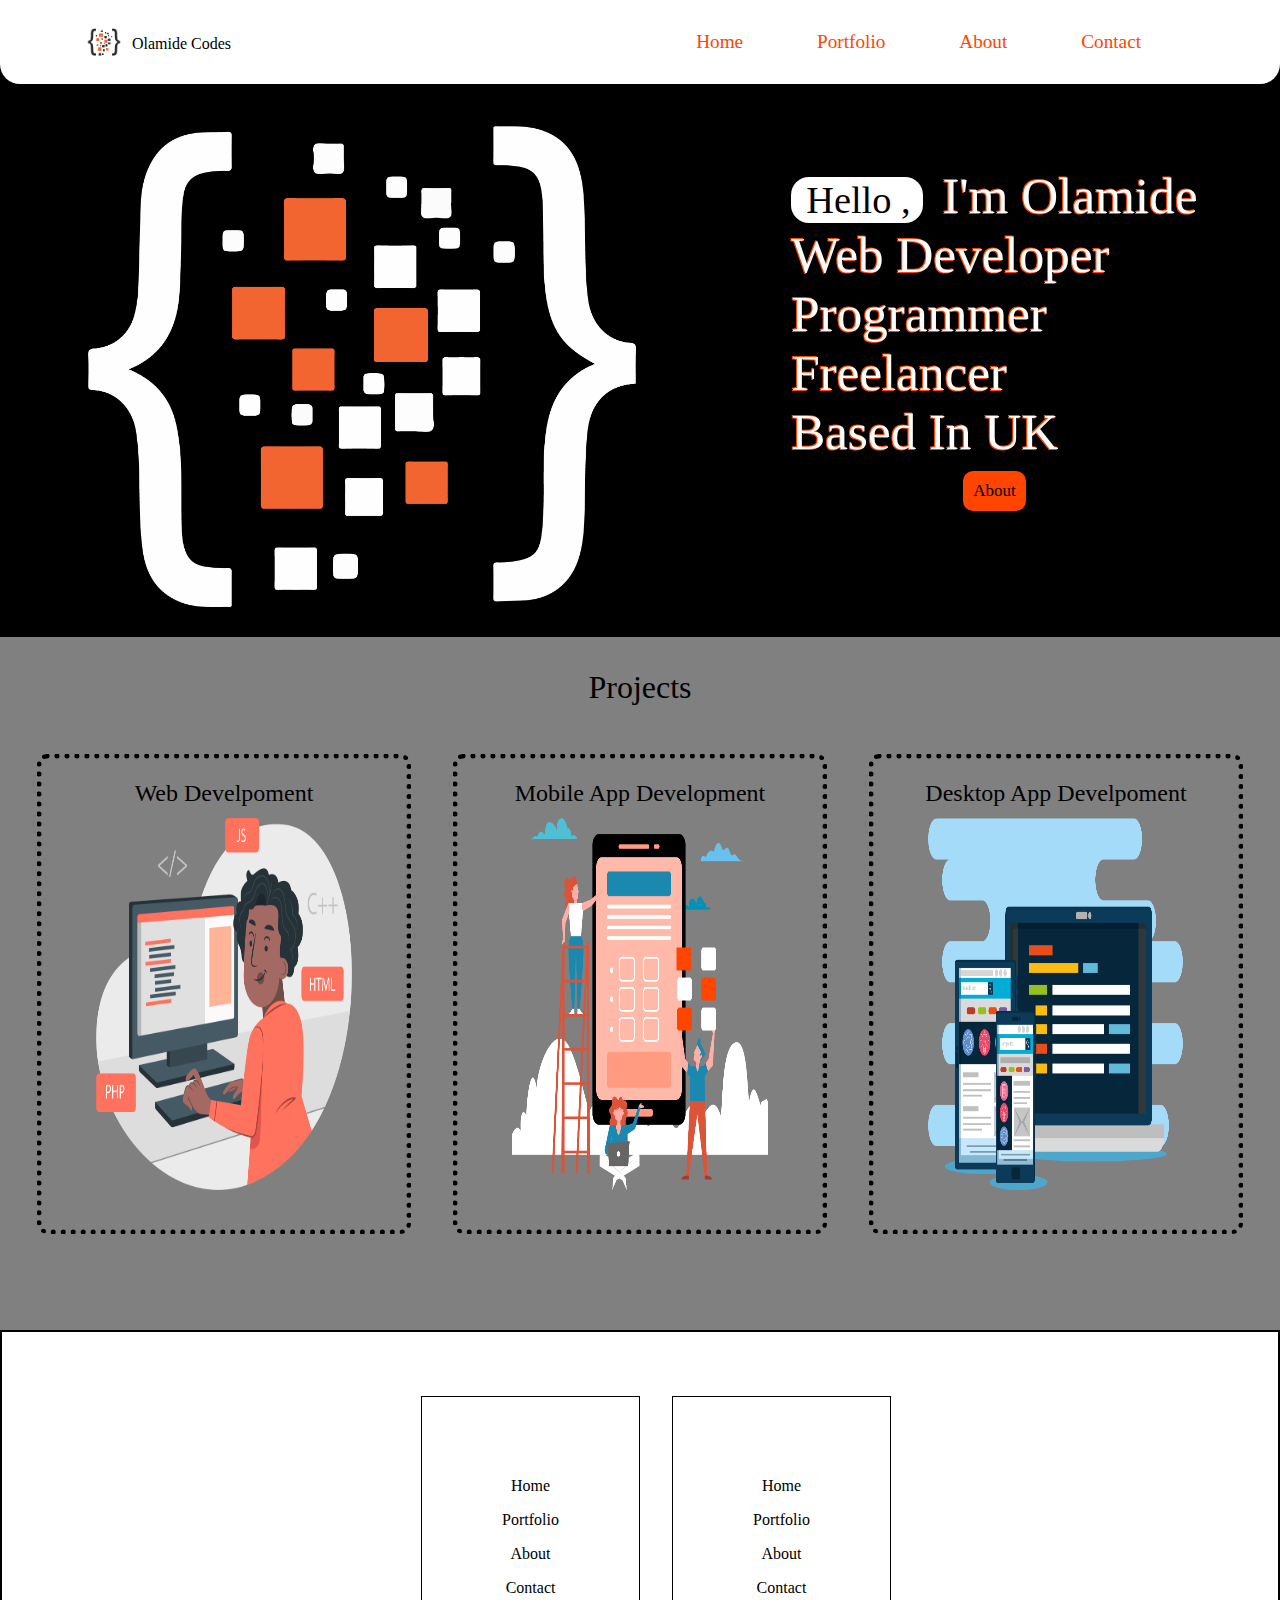
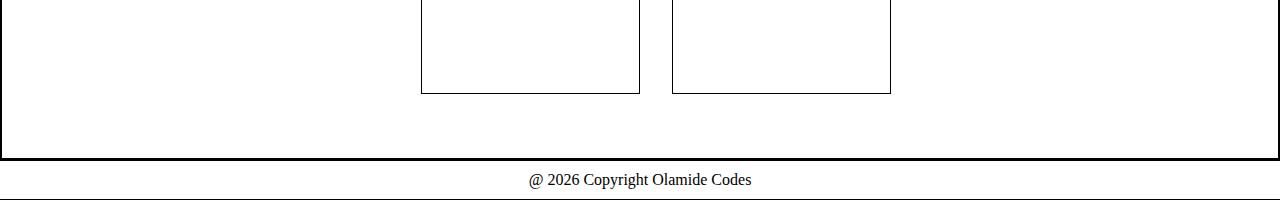
<file: index.html>
<!DOCTYPE html>
<html lang="en">
    <head>
    <meta charset="UTF-8">
    <meta http-equiv="X-UA-Compatible" content="IE=edge">
    <meta name="viewport" content="width=device-width, initial-scale=1.0">
    <title>Olamide Codes - Home</title>
    <link rel="icon" type="image/png" href="images/Olamide Codes black no bg.png">
    <link rel="stylesheet" href="style.css">
    <link rel="stylesheet" href="viewports.css">
    </head>

    <body>
        
        <header id="navigation">

            <div id="icon">
                <a href="index.html" target="_self">
                    <img id="nav_image" src="images/Olamide Codes black no bg.png" alt="Olamide Codes"/>
                    <span class="logo_span">Olamide Codes</span>
                </a>
            </div>

            <nav id="nav">
                <a id="Home" href="index.html" target="_self">Home</a>
                <a id="Portfolio" href="portfolio.html" target="_self">Portfolio</a>
                <a id="About" href="about.html" target="_self">About</a>
                <a id="Contact" href="contact.html" target="_self">Contact</a>

            </nav>

        </header>

        <section>
        
            <div class="flex_container" >
        
                <div id="content_profile" class="fade-in">
                    <img src="images/Olamide Codes No BG.png" id="image" alt="profile picture">
                </div>
        
                <div id="content_text">
                    <div class="text_container">
                        <span class="intro_static explore">Hello , </span>&nbsp;
                        <span class="intro explore">I'm Olamide</span><br> 
                        <span class="intro explore">Web Developer</span><br>
                        <span class="intro explore">Programmer</span><br>
                        <span class="intro explore">Freelancer</span><br>
                        <span class="intro explore">Based In UK</span><br>
                    </div>

                    <div id="center">
                        <!-- <a href="portfolio.html" target="_self" id="content_button">
                            About -->
                            <button  class="explore" id="content_button" type="">
                                About 
                            </button>
                        <!-- </a> -->
                    </div>

                </div>

            </div>  


        </section>

        <section id="skill">

            <div id="skill_text">
                <span>Projects</span>
            </div>

            <div id="skill_flex">
                
                <div class="skill_content">
                    <span>Web Develpoment</span><br>
                    <img src="images/3x/Asset 4@3x.png" alt="">
                </div>

                <div class="skill_content">
                    <span>Mobile App Development</span>
                    <img src="images/3x/Asset 1@3x.png" alt="">
                </div>

                <div class="skill_content">
                    <span>Desktop App Develpoment</span><br>
                    <img src="images/3x/Asset 3@3x.png" alt="">
                </div>

            </div>

        </section>

        <section id="footer_container">

            <div id="link_cont">

                <div class="link_items">
                    <a  href="index.html" target="_self">Home</a>
                    <a  href="portfolio.html" target="_self">Portfolio</a>
                    <a  href="about.html" target="_self">About</a>
                    <a  href="contact.html" target="_self">Contact</a>
                </div>
    
                <div class="link_items">
                    <a  href="index.html" target="_self">Home</a>
                    <a  href="portfolio.html" target="_self">Portfolio</a>
                    <a  href="about.html" target="_self">About</a>
                    <a  href="contact.html" target="_self">Contact</a>
                </div>
                
            </div>

           

        </section>

        <footer id="footer">
           @ <span id ="year" ></span> Copyright Olamide Codes
        </footer>

<!-- 
        <section id="skill">

            
        </section> -->

    
       

                <!-- <div id="foot_container">
                    <div id="child_footer_container1" class="child_footer_container_animation">
                        <strong class="text_headers">Web Designer</strong>
                    </div>
                    <div id="child_footer_container2" class="child_footer_container_animation">
                        <strong class="text_headers">Programmer</strong>
                    </div>
                    <div id="child_footer_container3" class="child_footer_container_animation">
                        <strong class="text_headers">Designer</strong>
                    </div>
                </div> -->

        <script src="index.js"></script>
        <!-- <script src="particles.js"></script> -->
        <!-- <script src="custom.js"></script> -->
        <!-- <script src="jquery-3.6.0.js"></script> -->
        <!-- <script src="https://cdn.jsdelivr.net/npm/bootstrap@5.3.0-alpha3/dist/js/bootstrap.bundle.min.js" integrity="sha384-ENjdO4Dr2bkBIFxQpeoTz1HIcje39Wm4jDKdf19U8gI4ddQ3GYNS7NTKfAdVQSZe" crossorigin="anonymous"></script> -->
    </body>
</html>
</file>
<file: style.css>
*{
    box-sizing: border-box;
    margin: 0 auto;
}

::-webkit-scrollbar{
  width:.9em; 
}

::-webkit-scrollbar-track{
  /* background:rgb(170, 170, 170); */
  background: black;
  border-radius:1000vw;
}

::-webkit-scrollbar-thumb{
 background: white; 
 border-radius:100vw;
 /* border:.5em rgb(170, 170, 170); */
 /* border: .5em red; */
}

::-webkit-scrollbar-thumb:hover{
 /* background: rgba(0, 0, 0, 0.747);  */
 background: orangered;
}

#year{
  color: black;
  font-family: poppins;
}

#booking{
  position: absolute;
  float: right;
}

img{
  height: auto;
  max-width: 100%;
  position: static;
}

.logo_span  {
color: black;
position: relative;  
bottom: 10px;
}

#nav_image{
align-self: center;
margin-left: 1rem;
height: 2rem; 
}

#nav{
position: relative;
align-self: center;
display: flexbox;
}

#navigation{
z-index: 1;
background-color: white;
display:flex;
position: fixed;
padding:16px;
border-bottom-left-radius: 20px;
border-bottom-right-radius: 20px;
}

#ham{
right:2rem;
top: 1rem;
border: 3px solid white;
position: relative;
cursor: pointer;
float: right;
}  

#box{
border: 2px solid salmon;
position: relative;
display: none;
/* justify-content: right; */
}

#checkbox{
opacity: 0.002;
z-index: 1;
height: 2rem;
width: 2rem;
position: absolute;
}

.bar{
position: relative;
cursor: pointer;
justify-content: right;
height: 1.8rem;
width: 2rem;
}

.bar .top , .bar .middle  , .bar .bottom {
height: 3px;
width: 2rem;
background: white;
border-radius: 50px;
position: absolute;
transition: 0.3s ease;
}

.bar .middle{
bottom: 12.7px;
}

.bar .bottom{
bottom: 1px;
} 

#checkbox{
border: 2px solid white;
}

#Home,#Portfolio,#About,#Contact{
  cursor: pointer;
  position:relative;
  margin-right: 3px;
  font: size 12px;;
  border-radius: 10px;
  text-decoration: none;
  font-weight: 500;
  color: #ff4500;
}


/* #Home:visited,#Portfolio:visited,#About:visited,#Contact:visited{
  color: black;
} */

/* #Home:active{
  background-color: blue;
  color: purple;
} */

#Home:active{
  color: aqua;
}

 #Home,#Portfolio,#About,#Contact,#icon{
animation: fadeInLeft ease 3s;
}
@keyframes fadeInLeft {
0% {
opacity:-1;
position: relative;
left: -30rem;
 
}
20% {
opacity:0.2;
position: relative;
 
}
40% {
opacity:0.4;
position: relative;
 
}
60% {
opacity:0.6;
position: relative;
 
}
80% {
opacity:0.8;
position: relative;

 
}
100% {
opacity:1;
position: relative;
left: 0rem;
 
} 
} 

#Home:hover,#Portfolio:hover,#About:hover,#Contact:hover{
  background-color: orangered;
  color: black;
  border-radius: 15px;
}

body{
  background-color: black;
  margin: 0;
  padding: 0;
}

.particle-js-canvas-el{
  margin: 0;
  width:100% ;
  height:100% ;
}

.flex_container{
  top: 3rem;
  position: relative;
  display: flex;
  height: fit-content;
  margin-bottom: 2rem;
  padding-top: 2rem;
  padding-left: 1rem;
}

#content_profile{
position: relative;
margin-top: 7rem;
justify-items: center;
text-align: center;
width:30rem;
font-size: 40px;
}

.border{
border:5px solid black;
}

#content_text{
  position: relative;
  background-color: transparent;
  padding: 1rem;
  position: relative;
  font-size: 40px;
}

#center{
  height: fit-content;
  text-align: center;
}

.intro{
  text-align: left;
  font-size:4rem;
  text-shadow: -1px -1px 0 orangered, 1px -1px 0 black, -1px 1px 0 orangered, 1px 1px 0 black;
}

.intro_static{
  padding: 2px 3px 2px 15px;
  border-radius: 18px;
  background-color: white;
  color: black;
}

.intro_static:hover{
  background-color: white;
  text-shadow: -1px -1px 0 orangered, 1px -1px 0 black, -1px 1px 0 orangered, 1px 1px 0 black;

}

.intro:hover{
  padding: 0px 7px 4px 7px;
  border-radius: 25px;
  text-shadow: -1px -1px 0 orangered, 1px -1px 0 black, -1px 1px 0 orangered, 1px 1px 0 black;
  background-color: white;
  color: black;
}

span,.text_headers{
  color:White;
  font-family: Poppins;
}

a{
  color:white;
  font-family:Poppins ;
}

#image{
  position: relative;
  background-size: cover;
  background-color: transparent;
  background-repeat:no-repeat;
  background-size:cover;
  /* border-radius: 50%; */
  margin: 1rem;
  margin-bottom: .5rem;
  display: flex;
  justify-content: center;
  align-items: center;
  height: auto;
  bottom: 2rem;
  border: 6px solid;
  border-style: dotted;  
}

#image:hover{
/* background-color: white; */
/* border-color: orangered; */
}

#content_button{
  align-content: center;
  margin-bottom: 1rem;
  cursor: pointer;
  font-family: Poppins;
  font-size: 17px;
  color:black;
  border:none;
  background-color:orangered;
  padding: 7px;
  text-decoration: none;
  border-radius: 10px;
  position: relative;
  text-transform: none;
}

#content_button:hover{
  background-color: white;
  color:black;
  font-size: 20px;
  box-shadow: 0 12px 16px 0 rgba(0, 0, 0, 0.371),0 17px 50px 0 rgba(0, 0, 0, 0.371);
}

#skill{
  position: relative;
  margin-top: 2rem;
  background-color: grey;
  text-align: center;
  padding: 0 0 3rem 0;
}

#skill_text{
  top: 2rem;
  /* border: 3px solid white; */
  font-size: 2rem;
  position: relative;
  text-align: center;
  margin-bottom: 4rem;
}

#skill_text > span {
  color: black;
}

.skill_content{
  text-align: center;
  border:5px solid black;
  border-style: dotted;
  border-radius: 10px;
  width: 40%;
  height: 30rem;
  margin-bottom: 2rem;
  padding: 1rem  0 1rem 0;
}

.skill_content > span {
  color: black;
  font-family: poppins;
  font-size: 1.5rem;
  position: relative;
  top: 5px;
}

#skill_flex{
  padding: 1rem;
  display: flex;
  flex-direction: row;
  justify-content: center;
}

.skill_content > img {
  position: relative;
  display: block;
  height: 85%;
  width: 70%;
  margin-top: 1rem;
  /* border:2px solid black; */
  border-radius: 10px;
}

#foot_container{
  display:block;
  /* background-color:rgba(0, 0, 0, 0.666); */
  color:black;
  position: absolute;
  height: 39.69vh;
  bottom: 100px;
  left: 0;
  right: 0;
  top: 480px;
}

.text_headers{
  font-family: Poppins;
  margin-left: 9rem;
  color:white;
}

#child_footer_container1{
  display: block;
  background-color:inherit;
  position: absolute;
  height: 25vh;
  width: 400px;
  padding: 20px 0;
  left: 100px;
  top: 65px;
  border-radius: 50px;    
  /* background-color:white; */
}

#child_footer_container2{
  display: block;
  background-color:inherit;
  position: absolute;
  height: 25vh;
  width: 400px;
  padding: 20px 0;
  left: 600px;
  top: 65px;
  border-radius: 50px;
  /* background-color:white; */
}
#child_footer_container3{
  display: block;
  background-color:inherit;
  position: absolute;
  height: 25vh;
  width: 400px;
  padding: 20px 0;
  left: 1100px;
  top: 65px;
  border-radius: 50px;
  /* background-color:white; */
}

.child_footer_container_animation{
animation: fadeIn_footer ease-in 2.5s;
}
@keyframes fadeIn_footer {
0% {
  opacity:0;
}
20% {
  opacity:0;
}
40% {
  opacity:0;
}
60% {
  opacity:0;
}
80% {
  opacity:0;
}
100% {
  opacity:1;
}
}

.fade-in{
  animation: fadeIn ease 4s;
}
@keyframes fadeIn {
  0% {
     
    opacity:1;
    /* font-size: 6.66px; */
    position: relative;
    left: -30rem;
     
  }
  20% {
     
    opacity:1;
    /* font-size: 13.32px; */
    position: relative;
     
  }
  40% {
    opacity:1;
    /* font-size: 19.98px; */
    position: relative;
     
  }
  60% {
    opacity:1;
    /* font-size: 26.64px; */
    position: relative;
     
  }
  80% {
    opacity:1context;
    /* font-size: 33.3px; */
    position: relative;

     
  }
  100% {
    opacity:1;
    /* font-size: 40px; */
    position: relative;
    left: 0rem;
     
  }
}

.explore{
animation: explore_fade ease-in 2.5s;
}
@keyframes explore_fade {
0% {
  opacity:0;
}
20% {
  opacity:0;
}
40% {
  opacity:0;
}
60% {
  opacity:0;
}
80% {
  opacity:0;
}
100% {
  opacity:1;
}
}

#footer_container{
  border: 2px solid black;
  background-color: white;
  height: 10vh;
  display: flex;
}

.link_items{
  padding: 5rem;
  display: flex;
  flex-direction: column;
  margin: 2rem auto 2rem 2rem;
  border: 1px solid black;
}

.link_items > a {
  text-decoration: none;
  color: black;
  font-family: poppins;
  padding-bottom: 1rem;
}

#link_cont{
  margin: 0 auto;
  display: flex;
  flex-wrap: wrap;
}

#footer{
  background-color: white;
  text-align: center;
  padding:10px;
  border: 1px solid black;
  border-left: 2px;
  border-right: 2px;
  font-family: poppins;
}

#footer_item{
  display: inline-block;
  text-align: center;
}

#footer_container{
  height: fit-content;
  padding: 2rem;
  display: flex;
}
</file>
<file: viewports.css>
/* Extra small devices (phones, 600px and down) */
/* @media only screen and (max-width: 600px) {} */

/* canvas{
  height: max-content;
  width: max-content;
} */

@media screen and (max-height: 740px) {
  #Home,#Portfolio,#About,#Contact{
    padding: .3rem;
    font-size: 12px;
  }
  
}

@media screen and (max-width: 365px){

  #Home,#Portfolio,#About,#Contact{
    padding: .4rem;
    font-size: 6px;
  }

}

@media screen and (max-width: 375px){

  #Home,#Portfolio,#About,#Contact{
    padding: .3rem;
    font-size: 11px;
  }

}

@media screen and (max-width: 390px){
  #Home,#Portfolio,#About,#Contact{
    padding: .5rem;
    font-size: 12px;
  }
}

@media  screen and (min-width: 393px) {
  #navigation{
    width: 100%;
  }

  #Home,#Portfolio,#About,#Contact{
    padding: .4rem;
    font-size: 13px;
  }
}

@media  screen and (min-width: 412px) {

  #Home,#Portfolio,#About,#Contact{
    padding: .5rem;
    font-size: 12px;
  }
}

/* Small devices (portrait tablets and large phones, 600px and up) */
@media screen and (max-width: 600px) {
    *{
        box-sizing: border-box;
        margin: 0 auto;
    }
    
      .logo_span{
        margin-top: 13px;
        font-size: 10px;
      }

      #icon{
        display: flex;
        flex-direction: column;
      }


      .flex_container{
          flex-direction: column;
          height: fit-content;
          top: 4rem;
      }

      #content_text{
          text-align: center;  
          bottom: 5rem;
          margin-top: 7rem;
          width:max-content;
      }
      
      .intro{
          font-size: 2rem;
      }

      #content_profile{
          width: 18rem;
          margin-top: 3rem;
      }

      #Home,#Portfolio,#About,#Contact{
        margin-right: auto;
      }

      #skill_flex{
        flex-direction: column;
      }

      .skill_content{
        width: 100%;
      }

      .skill_content > img {
        position: relative;
        display: block;
        height: 85%;
        /* width: fit-content; */
        margin-top: 1rem;
        /* border:2px solid black; */
      }
}

/* Small devices (landscape phone, 600px and up) */
@media  screen and (min-width: 600px) {

  .intro{
    font-size: 1.9rem;
    text-align: center;
    justify-items: center;
  }

  #content_profile{
    width:20rem;
    margin-top: 3.5rem;
  }

  .intro:hover{
    border-radius:  15px;
  }

  #content_text{
    width: fit-content;
    bottom: 2rem;
  }

  .text_container{
    text-align: center;
  }

  #content_button{
    padding: 10px;
  }

  .flex_container{
    flex-direction: column;
  }

  #skill_flex{
    flex-direction: column;
  }

  .skill_content{
    /* display: block; */
    width: 100%;
  }

  }

/* Medium devices (landscape tablets, 768px and up) */
@media screen and (min-width: 768px) {

  .flex_container{
    /* margin-top: 4rem; */
    flex-direction: row;
    /* border: 2px solid red; */
  }

  #content_text{
    font-size: 2.4rem;
    position: relative;
    border-radius: 1px solid white;
    margin-top: 2.4rem;
  }

  .text_container{
    margin-top: 4rem;
    text-align: left;
  }

  #content_profile{
    width:25rem;
  }

  .intro{
    font-size: 80%;
  }

  #skill_flex{
  flex-direction: row;
  }

  .skill_content{
    width: 30%;
  }

}

/* Large devices (laptops/desktops, 992px and up) */
@media screen and (min-width: 992px) {

   .intro{
    font-size: 3.2rem;
  }

  #content_profile{
    width: 25rem;
  }

  #content_text{
    /* top: 10px; */
  }



  #Home,#Portfolio,#About,#Contact{
    padding: 11px;
    font-size: 1.2rem;
  }

  #skill_flex{
    flex-direction: row;
  }

  .skill_content{
    width: 30%;
  }

}

@media screen and (min-width: 1000px) {

  #content_profile{
    width: 30rem;
  }


}

@media screen and (min-width: 1100px) {

  

}


/* Extra large devices (large laptops and desktops, 1200px and up) */
@media only screen and (min-width: 1200px) {

  #nav{
    position: relative;
    align-self: center;
    /* border: 1px solid white; */
    display: flexbox;
    justify-content: space-between;
  }

  #nav_image{
    height: 3rem;
  }

  .logo_span{
    align-items: center;
    bottom: 15px;
  }

  #content_profile{
    width:35rem;
  }

  .intro{
    font: 25rem;
  }

  #Home,#Portfolio,#About,#Contact{
    margin-right: 3rem;
  }

  #nav{
    margin-right: 4rem;
  }

  #icon{
    margin-left: 3rem;
  }

}
</file>
